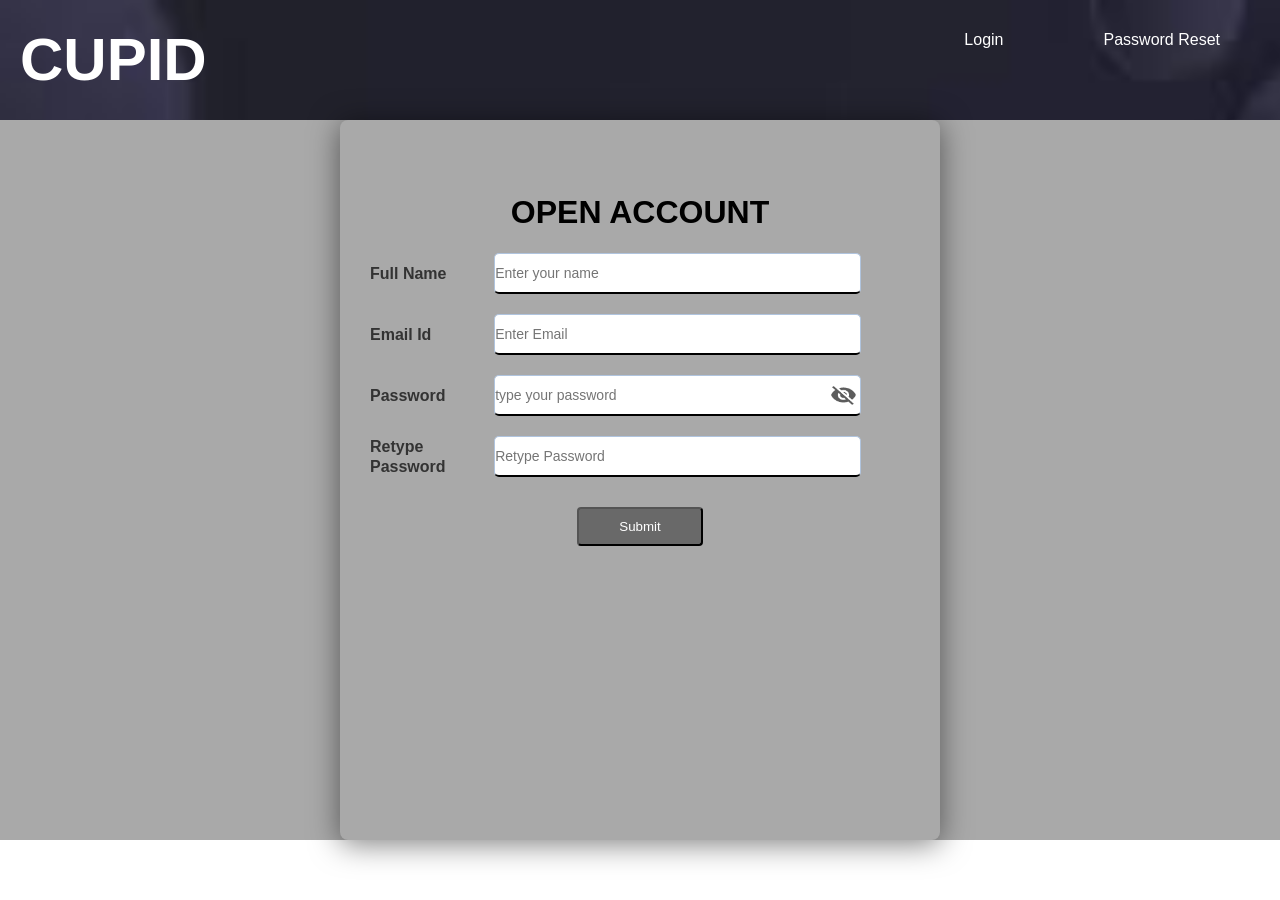
<file: pages/register-page/index.html>
<!DOCTYPE html>
<!DOCTYPE html>
<html lang="en">
<head>
    <meta charset="UTF-8">
    <meta name="viewport" content="width=device-width, initial-scale=1.0">
    <title>Register Page</title>
    <link rel="stylesheet" href="./index.css">
</head>
<body>
    <div class="heading">
        <h1> 
            <a href="../landing-page/index.html">CUPID</a></h1>
           <div class="nav-menu">
            <ul>
            <li class="item">
                <a href="../login-page/index.html">Login</a>
                </li>
                <li class="item" id="password-reset">Password Reset</li>
            </ul>
            </div>
     </div>
        <div class="main-page">
            <form>
                <h1>Open Account</h1>
                <div class="input-group">
                    <label>Full Name</label>
                    <input type="text" placeholder="Enter your name" id="contact-name" onkeyup="validateName()">
                        <span id="name-error"></span>
                </div>
              
                <div class="input-group">
                      <label>Email Id</label>
                      <input type="email" placeholder="Enter Email" id="contact-email" onkeyup="validateEmail()">
                      <span id="email-error"></span>
                </div>   
                <div class="input-group password-box">
                      <label>Password</label>
                      <input type="password"  placeholder="type your password"  id="contact-password" onkeyup="validatePassword()">
                      <img src="./images/eye-close.png" id="eye-icon">
                      <span id="password-error"></span>
                </div>
                <div class="input-group">
                    <label>Retype Password</label>
                    <input type="password" placeholder="Retype Password" id="contact-password-retype" onkeyup="validatePasswordRetype()">
                    <span id="retype-password-error"></span>
              </div>
                <button onclick="return validateForm()">Submit</button>
                <span id="submit-error"></span>
        </form>
        
        </div>
        <script src="./index.js"></script>
</body>
</html>
</file>
<file: pages/register-page/index.css>
*{
    font-family: Arial, Helvetica, sans-serif;
     box-sizing: border-box;
}
body{
    margin: 0;
    color: white;
    line-height: 20px; 
    background-image: url(./images/download.jpeg);
    background-position: center;
    background-size: cover;
    background-repeat: no-repeat;
    position: relative;
}

.main-page{
    width: 100%;
    height: 80vh;
    background: darkgrey;
    display: flex;
    justify-content: center;
}

.heading{
    display: flex;
    width: 100%;
    flex-direction: row;
    flex-wrap: wrap;
    justify-content: space-between;
}
.heading h1{
    width: 120px;
    padding: 10px 20px;
    cursor: pointer;
    font-size: 60px;
    padding-left: 20px;
    transition: background-color 1s;
}

.item{
    list-style:none;
    padding: 14px 40px;
    border-radius: 10px;
    transition: background-color 1s;
    margin-right: 20px;
}
li{
    float: left;
    text-align: center;
}
.item:hover{
    background:black ;
}
a{
    color: white; 
    text-decoration: none;
    transition: color 200ms ease;
} 


.main-page form{
    width: 90%;
    max-width: 600px;
    padding: 50px 30px 20px;
    border-radius: 8px;
    box-shadow: 0 4px 30px rgba(0, 0, 0, 0.5);
    position: relative;
}
form h1{
    color: black;
    padding: 10px 5px;
    text-align: center;
    font-weight:bolder;
    text-transform: uppercase;
 
}
.input-group{
    width: 100%;
    display: flex;
    align-items: center;
    margin: 20px 0;
    position: relative;
}
.input-group label{
    flex-basis: 23%;
    color: #333;
    font-weight: bolder;
}
.input-group input{
    flex-basis: 68%;
    border: 1px solid lightsteelblue;
    border-bottom: 2px solid black;
    border-radius: 5px;
    outline: 0;
    padding: 10px 0;
    color: #333;
    font-size: 16px;
}
::placeholder{
    font-size: 14px;
}
.password-box img{
    width: 25px;
    cursor: pointer;
    margin-left: -30px;
}
form button{
    background: dimgray;
    color: #fff;
    border-radius: 4px;
    padding: 10px 40px;
    outline: 0;
    cursor: pointer;
    display: block;
    margin: 30px auto 10px;
}
form button:hover{
    color: black;
}
.input-group span{
    position: absolute;
    bottom: -20px;
    right:17px ;
    font-size: 14px;
    color:whitesmoke;
}

#submit-error{
    color: rgb(228, 29, 29);
}
/* .fa-solid fa-square-check{
    position: relative;
    top: -1%;
    bottom: 90%;
    background: #fff;
    font-size: 26px;
    padding: 0;
    border-radius: 30%;
    width: 30px;
}  */
</file>
